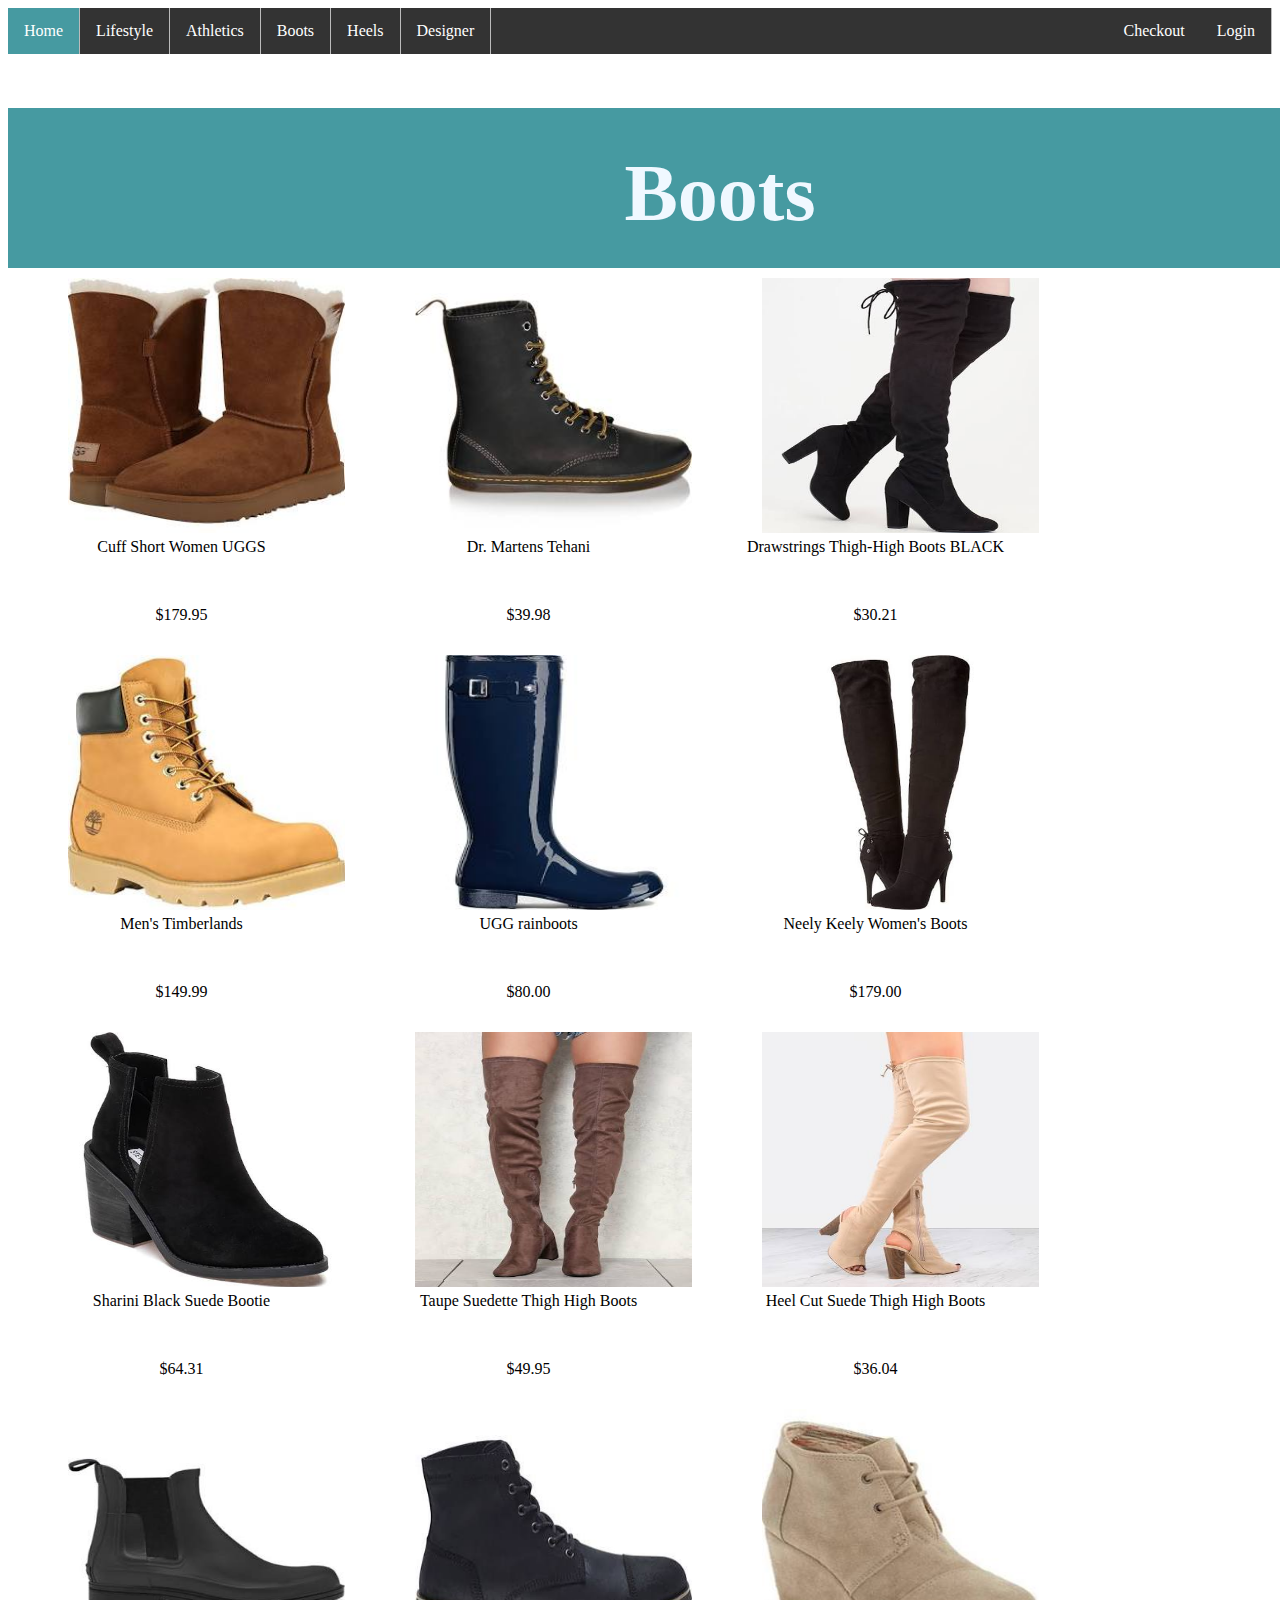
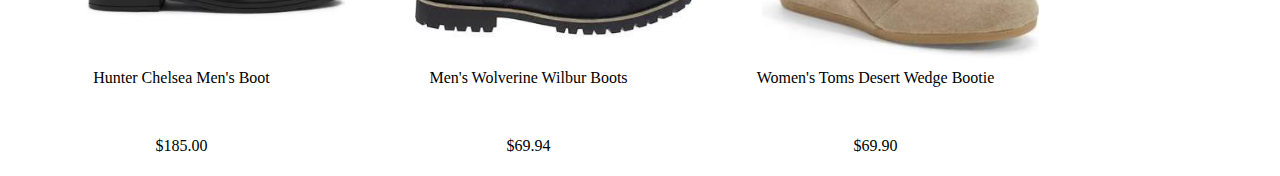
<file: Project7/Project_7_PC2/Boots.html>
<!DOCTYPE html>
<html lang="en">
<head>
    <meta charset="UTF-8">
    <title>Boots</title>
    <link rel="stylesheet" type="text/css" href="CSS/styles.css">
    <link rel="stylesheet" type="text/css" href="CSS/Boots.css">
    <style>
        img {
            float: left;
            margin: 5px;

        }
        img {
            width: 277px;
            height: 255px;
            padding-left: 50px;

        }
        p {
            text-align: center;
        }
        .boot{
            background-color: #469aa1;
            height: 10em;
            width: 89em;
        }
        h1{
            text-align: center;
            font-size: 80px;
            color: aliceblue;
            padding-top: 40px;
        }
        ul {
            list-style-type: none;
            margin: 0;
            padding: 0;
            overflow: hidden;
            background-color: #333;
        }

        li a {
            display: block;
            padding: 14px 16px;
            color: white;
            text-align: end;
            text-decoration: none;
        }

        li {
            float: left;
            border-right: 1px solid #bbb;
        }

        li:last-child {
            border-right: none;
        }

        li a:hover:not(.active) {
            background-color: #111;
        }
        .active {
            background-color: #469aa1;
        }
        .float {
            float: right;
        }
        img.cart {
            height: 50px;
            width: 50px;
            padding-left: 85em;
        }

    </style>
</head>
<body>


<!-- NAV bar-->
<ul>
    <li><a class="active" href="#home">Home</a></li>
    <li><a href="#life">Lifestyle</a></li>
    <li><a href="#athlete">Athletics</a></li>
    <li><a href="#boots">Boots</a></li>
    <li><a href="#heels">Heels</a></li>
    <li><a href="#design">Designer</a></li>
    <li class="float"><a href="#login">Login</a></li>
    <li class="float"><a href="#checkout">Checkout</a></li>
</ul>
 <div class="boot">
    <h1>Boots</h1><br>
 </div>
<div class="img">
<img src="Images/CuffShortWomenUGGS.jpeg">
    <p>Cuff Short Women UGGS</p><br>
    <p>$179.95</p>
</div>
<div class="img">
<img src="Images/DocM.jpeg">
    <p>Dr. Martens Tehani</p><br>
    <p>$39.98</p>
</div>
<div class="img">
<img src="Images/ThighHighBoots.jpeg">
    <p>Drawstrings Thigh-High Boots BLACK</p><br>
    <p>$30.21</p>
</div>
<div class="img">
<img src="Images/Timbs.jpeg">
    <p>Men's Timberlands</p><br>
    <p>$149.99</p>
</div>
<div class="img">
<img src="Images/UGGrainboots.jpeg">
    <p>UGG rainboots</p><br>
    <p>$80.00</p>
</div>
<div class="img">
<img src="Images/NeelyKeelyWomensBoots.jpeg">
    <p>Neely Keely Women's Boots</p><br>
    <p>$179.00</p>
</div>
<div class="img">
<img src="Images/SteveMaddenShariniBlackSuedeBootie.jpeg">
    <p>Sharini Black Suede Bootie</p><br>
    <p>$64.31</p>
</div>
<div class="img">
<img src="Images/TaupeSuedetteThighHighBoots.jpeg">
    <p>Taupe Suedette Thigh High Boots</p><br>
    <p>$49.95</p>
</div>
<div class="img">
<img src="Images/HeelCutOutSuedeThighBootsNUDE.jpeg">
    <p>Heel Cut Suede Thigh High Boots</p><br>
    <p>$36.04</p>
</div>
<div class="img">
<img src="Images/HunterRefinedChelseaBootsForMen.jpeg">
    <p>Hunter Chelsea Men's Boot</p><br>
    <p>$185.00</p>
</div>
<div class="img">
<img src="Images/WolverineWilburBoots-Mens.jpeg">
    <p> Men's Wolverine Wilbur Boots</p><br>
    <p>$69.94</p>
</div>
<div class="img">
<img src="Images/WomensTomsDesertWedgeBooties.jpeg">
    <p>Women's Toms Desert Wedge Bootie </p><br>
    <p>$69.90</p>
</div>

</body>
</html>
</file>
<file: Project7/Project_7_PC2/CSS/styles.css>
ul {
    list-style-type: none;
    margin: 0;
    padding: 0;
    overflow: hidden;
    background-color: #333;
}

li a {
    display: block;
    padding: 14px 16px;
    color: white;
    text-align: end;
    text-decoration: none;
}

li {
    float: left;
    border-right: 1px solid #bbb;
}

li:last-child {
    border-right: none;
}

li a:hover:not(.active) {
    background-color: #111;
}
.active {
    background-color: #469aa1;
}
.float {
    float: right;
}
img.cart {
    height: 50px;
    width: 50px;
    padding-left: 85em;
}
</file>
<file: Project7/Project_7_PC2/CSS/Boots.css>
.img {
    float: left;
    margin: 5px;

}
img {
    width: 277px;
    height: 255px;
    padding-left: 50px;

}
p {
    text-align: center;
}
.boot{
    background-color: #469aa1;
    height: 10em;
    width: 89em;
}
h1{
    text-align: center;
    font-size: 80px;
    color: aliceblue;
    padding-top: 40px;
}
</file>
